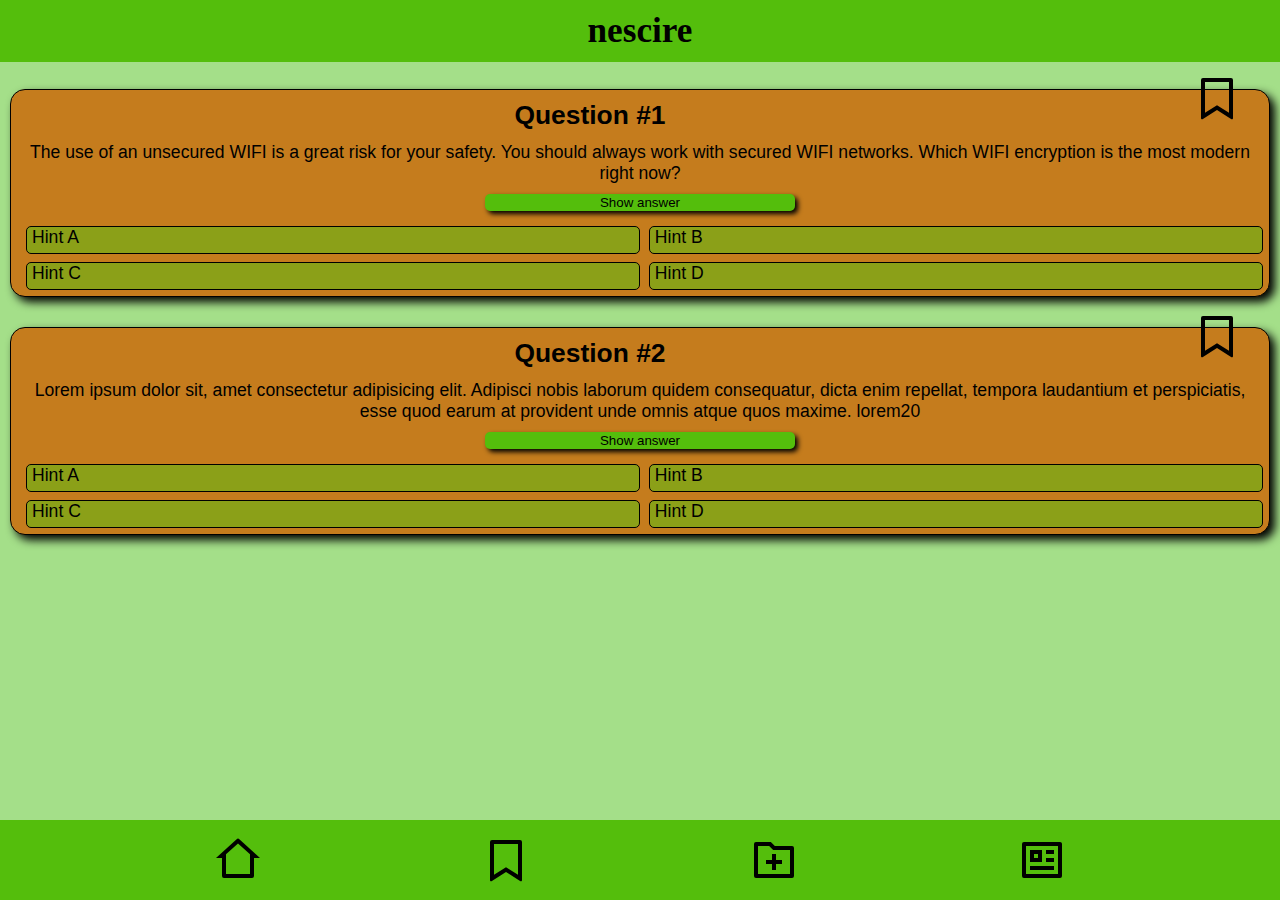
<file: src/index.html>
<!DOCTYPE html>
<html lang="en">
  <head>
    <meta charset="UTF-8" />
    <meta http-equiv="X-UA-Compatible" content="IE=edge" />
    <meta name="viewport" content="width=device-width, initial-scale=1.0" />
    <link rel="stylesheet" href="components/styles.css" />
    <script src="./components/index.js" defer></script>
    <title>nescire</title>
  </head>
  <body>
    <header><h1>nescire</h1></header>

    <main>
      <!--- Beign q-card-->
      <section class="q-card">
        <div class="q-card__header">
          <div class="q-card__head1"><h2>Question #1</h2></div>
          <div class="q-card__head2">
            <a href="#book"
              ><img
                class="q-card__bookmark"
                src="./components/icon/bookmark-line.svg"
                alt="bookmark"
            /></a>
          </div>
        </div>
        <p class="q-card__question">
          The use of an unsecured WIFI is a great risk for your safety. You
          should always work with secured WIFI networks. Which WIFI encryption
          is the most modern right now?
        </p>
        <button class="q-card__button">Show answer</button>
        <p class="q-card__solution q-card__solution--hidden">
          The answer is: WPA2
        </p>

        <div class="q-card__grid-answers">
          <div class="q-card__grid">Hint A</div>
          <div class="q-card__grid">Hint B</div>
          <div class="q-card__grid">Hint C</div>
          <div class="q-card__grid">Hint D</div>
        </div>
      </section>
      <!--- End q-card-->
      <!--- Beign q-card-->
      <section class="q-card">
        <div class="q-card__header">
          <div class="q-card__head1"><h2>Question #2</h2></div>
          <div class="q-card__head2">
            <a href="#book"
              ><img
                class="q-card__bookmark"
                src="./components/icon/bookmark-line.svg"
                alt="bookmark"
            /></a>
          </div>
        </div>
        <p class="q-card__question">
          Lorem ipsum dolor sit, amet consectetur adipisicing elit. Adipisci
          nobis laborum quidem consequatur, dicta enim repellat, tempora
          laudantium et perspiciatis, esse quod earum at provident unde omnis
          atque quos maxime. lorem20
        </p>
        <button class="q-card__button">Show answer</button>
        <p class="q-card__solution q-card__solution--hidden">
          The answer is: Lorem!
        </p>
        <div class="q-card__grid-answers">
          <div class="q-card__grid">Hint A</div>
          <div class="q-card__grid">Hint B</div>
          <div class="q-card__grid">Hint C</div>
          <div class="q-card__grid">Hint D</div>
        </div>
      </section>
      <!--- End q-card-->
    </main>
    <footer>
      <section class="nav-bar">
        <div class="nav">
          <a href="index.html"
            ><img
              class="nav__image"
              src="./components/icon/home-2-line.svg"
              alt=""
          /></a>
        </div>
        <div class="nav">
          <a href="bookmark.html"
            ><img
              class="nav__image"
              src="./components/icon/bookmark-line.svg"
              alt="Bookmarks"
          /></a>
        </div>
        <div class="nav">
          <a href="create.html"
            ><img
              class="nav__image"
              src="./components/icon/folder-add-line.svg"
              alt="Add"
          /></a>
        </div>
        <div class="nav">
          <a href="profile.html"
            ><img
              class="nav__image"
              src="./components/icon/profile-line.svg"
              alt="Quiz"
          /></a>
        </div>
      </section>
    </footer>
  </body>
</html>
</file>
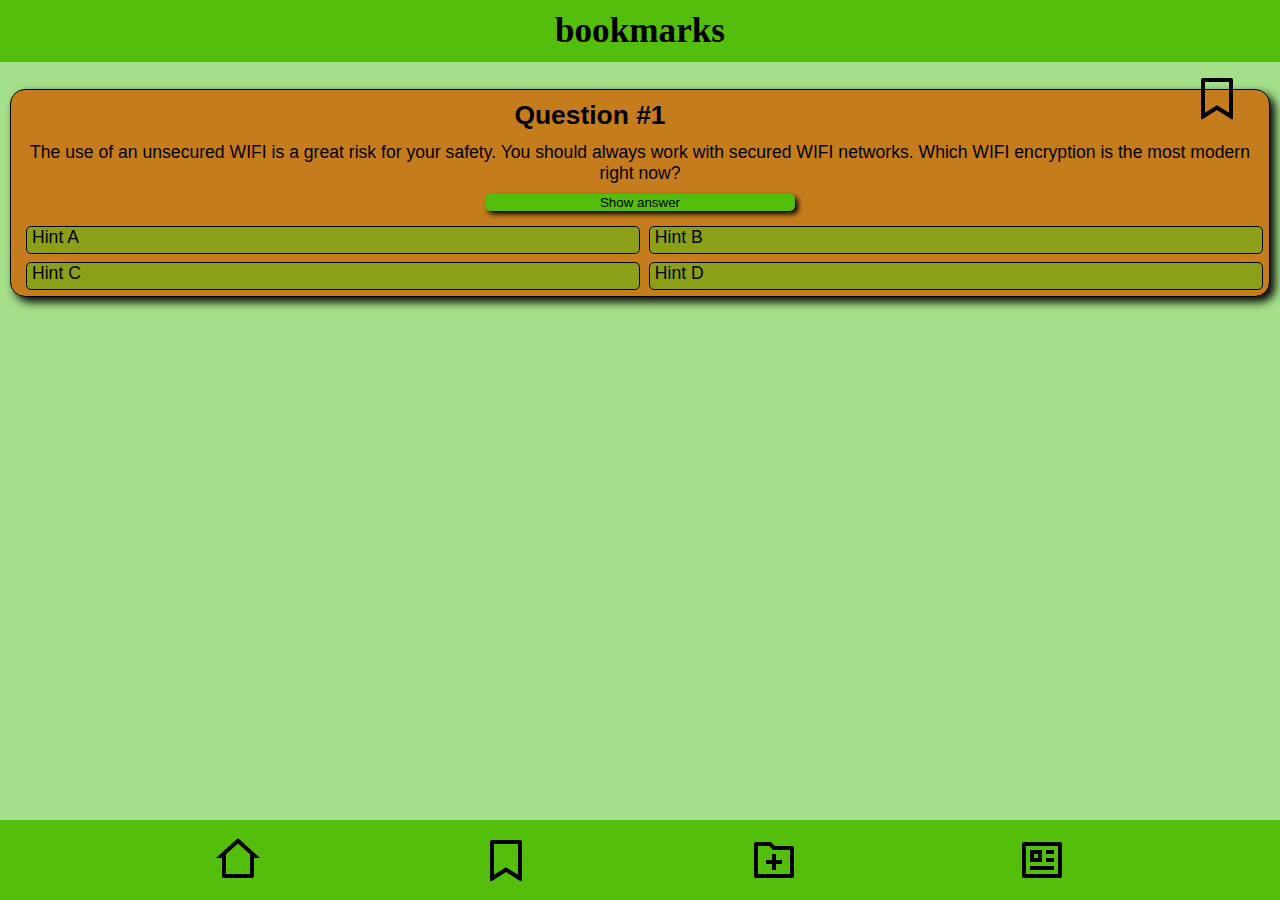
<file: src/bookmark.html>
<!DOCTYPE html>
<html lang="en">
  <head>
    <meta charset="UTF-8" />
    <meta http-equiv="X-UA-Compatible" content="IE=edge" />
    <meta name="viewport" content="width=device-width, initial-scale=1.0" />
    <link rel="stylesheet" href="components/styles.css" />
    <script src="./components/index.js" defer></script>
    <title>nescire</title>
  </head>
  <body>
    <header><h1>bookmarks</h1></header>

    <main>
      <section class="frame">
        <!--- Beign q-card-->
        <section class="q-card">
          <div class="q-card__header">
            <div class="q-card__head1"><h2>Question #1</h2></div>
            <div class="q-card__head2">
              <a href="#book"
                ><img
                  class="q-card__bookmark"
                  src="./components/icon/bookmark-line.svg"
                  alt="bookmark"
              /></a>
            </div>
          </div>
          <p class="q-card__question">
            The use of an unsecured WIFI is a great risk for your safety. You
            should always work with secured WIFI networks. Which WIFI encryption
            is the most modern right now?
          </p>
          <button class="q-card__button">Show answer</button>
          <p class="q-card__solution q-card__solution--hidden">
            The answer is: WPA2
          </p>

          <div class="q-card__grid-answers">
            <div class="q-card__grid">Hint A</div>
            <div class="q-card__grid">Hint B</div>
            <div class="q-card__grid">Hint C</div>
            <div class="q-card__grid">Hint D</div>
          </div>
        </section>
        <!--- End q-card-->
      </section>
    </main>
    <footer>
      <section class="nav-bar">
        <div class="nav">
          <a href="index.html"
            ><img
              class="nav__image"
              src="./components/icon/home-2-line.svg"
              alt=""
          /></a>
        </div>
        <div class="nav">
          <a href="bookmark.html"
            ><img
              class="nav__image"
              src="./components/icon/bookmark-line.svg"
              alt="Bookmarks"
          /></a>
        </div>
        <div class="nav">
          <a href="create.html"
            ><img
              class="nav__image"
              src="./components/icon/folder-add-line.svg"
              alt="Add"
          /></a>
        </div>
        <div class="nav">
          <a href="profile.html"
            ><img
              class="nav__image"
              src="./components/icon/profile-line.svg"
              alt="Quiz"
          /></a>
        </div>
      </section>
    </footer>
  </body>
</html>
</file>
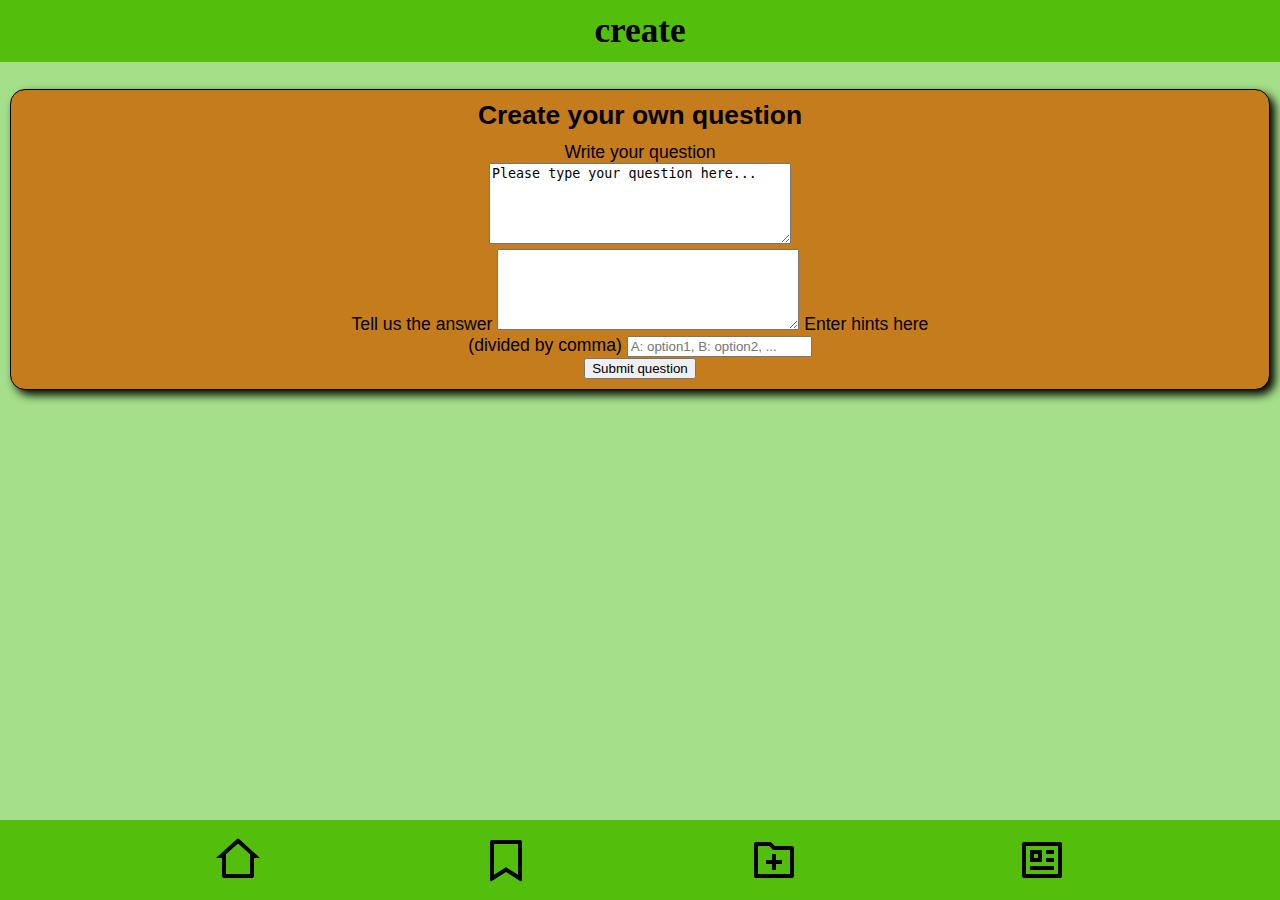
<file: src/create.html>
<!DOCTYPE html>
<html lang="en">
  <head>
    <meta charset="UTF-8" />
    <meta http-equiv="X-UA-Compatible" content="IE=edge" />
    <meta name="viewport" content="width=device-width, initial-scale=1.0" />
    <link rel="stylesheet" href="components/styles.css" />
    <script src="./components/index.js" defer></script>
    <title>nescire</title>
  </head>
  <body>
    <header><h1>create</h1></header>

    <main>
      <section class="frame">
        <!--- Beign q-card-->
        <section class="q-card">
          <div class="create"><h2>Create your own question</h2></div>
          
                   <form action="" method="get">
                       <label for="new-question">Write your question<br></label>
                       <textarea id="new-question" name="new-question" rows="5" cols="35">Please type your question here...</textarea><br>
                   <label for="new-answer">Tell us the answer</label>
                   <textarea name="new-answer" id="new-answer" cols="35" rows="5"></textarea>
                   <label for="new-tags">Enter hints here<br> (divided by comma)</label>
                   <input type="text" id="new-tags" name="new-tags" placeholder="A: option1, B: option2, ... "><br>
                   <button>Submit question</button>
                    </form>
      
      </section>
    </main>
 
    <footer>
      <section class="nav-bar">
        <div class="nav">
          <a href="index.html"
            ><img class="nav__image" src="./components/icon/home-2-line.svg" alt=""
          /></a>
        </div>
        <div class="nav">
          <a href="bookmark.html"
            ><img class="nav__image" src="./components/icon/bookmark-line.svg" alt="Bookmarks"
          /></a>
        </div>
        <div class="nav">
          <a href="create.html"
            ><img class="nav__image" src="./components/icon/folder-add-line.svg" alt="Add"
          /></a>
        </div>
        <div class="nav">
          <a href="profile.html"
            ><img class="nav__image" src="./components/icon/profile-line.svg" alt="Quiz"
          /></a>
        </div>
      </section>
    </footer>
  </body>
</html>
</file>
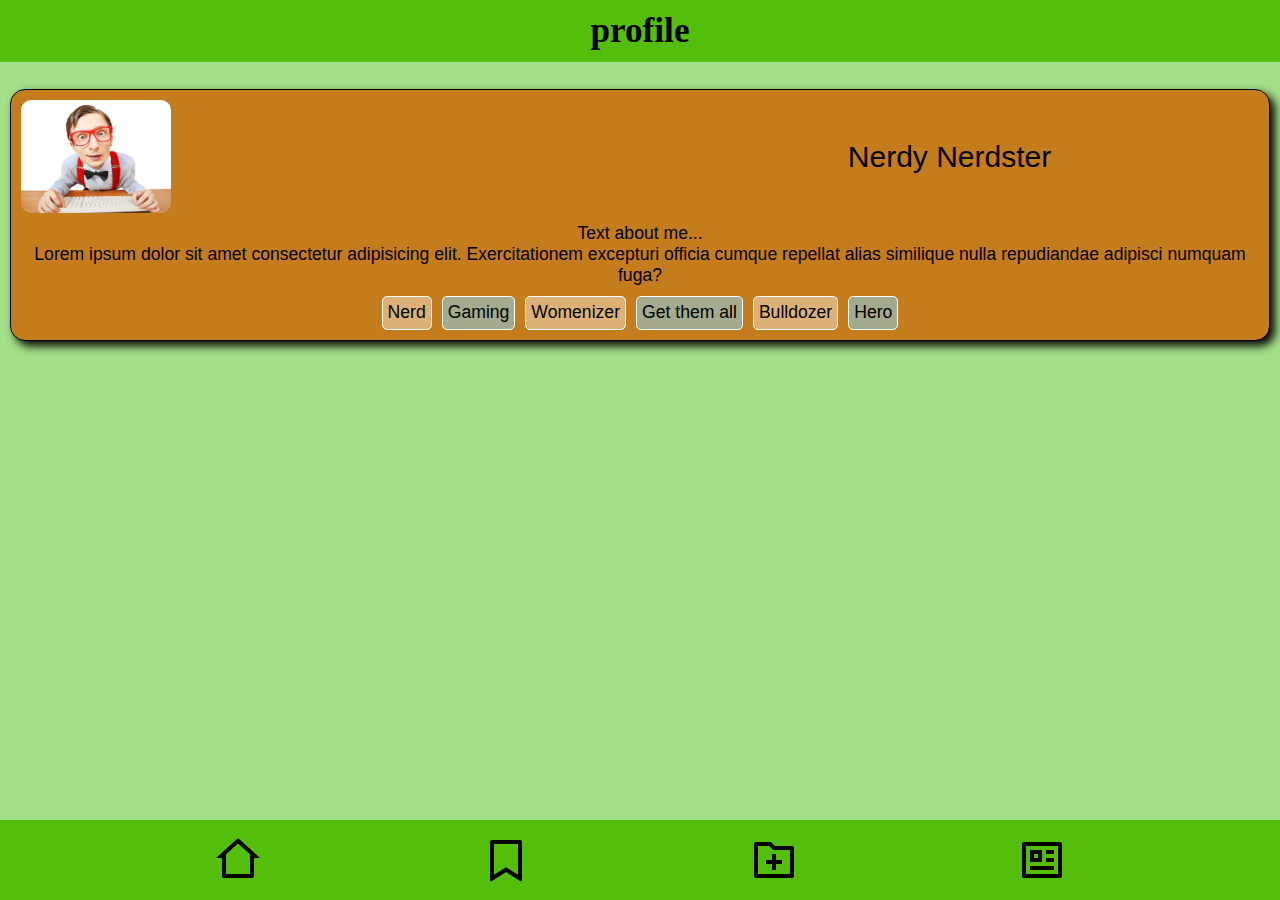
<file: src/profile.html>
<!DOCTYPE html>
<html lang="en">
  <head>
    <meta charset="UTF-8" />
    <meta http-equiv="X-UA-Compatible" content="IE=edge" />
    <meta name="viewport" content="width=device-width, initial-scale=1.0" />
    <link rel="stylesheet" href="components/styles.css" />
    <script src="./components/index.js" defer></script>
    <title>nescire</title>
  </head>
  <body>
    <header><h1>profile</h1></header>

    <main>
      <!--- Beign q-card-->
      <section class="q-card">
        <div class="q-card__profile-head">
          <div class="q-card__profile-grid1">
            <img
              class="q-card__profile-photo"
              src="./components/photos/geek.webp"
              alt="your photo"
            />
          </div>
          <div class="q-card__profile-grid2">Nerdy Nerdster</div>
        </div>
        <p class="q-card__question">
          Text about me... <br />Lorem ipsum dolor sit amet consectetur
          adipisicing elit. Exercitationem excepturi officia cumque repellat
          alias similique nulla repudiandae adipisci numquam fuga?
        </p>

        <div class="q-card__profile-tag-container">
          <div class="q-card__profile-tag">Nerd</div>
          <div class="q-card__profile-tag">Gaming</div>
          <div class="q-card__profile-tag">Womenizer</div>
          <div class="q-card__profile-tag">Get them all</div>
          <div class="q-card__profile-tag">Bulldozer</div>
          <div class="q-card__profile-tag">Hero</div>
        </div>
      </section>
      <!--- End q-card-->
    </main>

    <footer>
      <section class="nav-bar">
        <div class="nav">
          <a href="index.html"
            ><img
              class="nav__image"
              src="./components/icon/home-2-line.svg"
              alt=""
          /></a>
        </div>
        <div class="nav">
          <a href="bookmark.html"
            ><img
              class="nav__image"
              src="./components/icon/bookmark-line.svg"
              alt="Bookmarks"
          /></a>
        </div>
        <div class="nav">
          <a href="create.html"
            ><img
              class="nav__image"
              src="./components/icon/folder-add-line.svg"
              alt="Add"
          /></a>
        </div>
        <div class="nav">
          <a href="profile.html"
            ><img
              class="nav__image"
              src="./components/icon/profile-line.svg"
              alt="Quiz"
          /></a>
        </div>
      </section>
    </footer>
  </body>
</html>
</file>
<file: src/components/styles.css>
@import url(./base.css);
@import url(./css/q-card.css);
@import url(./css/navbar.css);
@import url(./css/profile.css);
</file>
